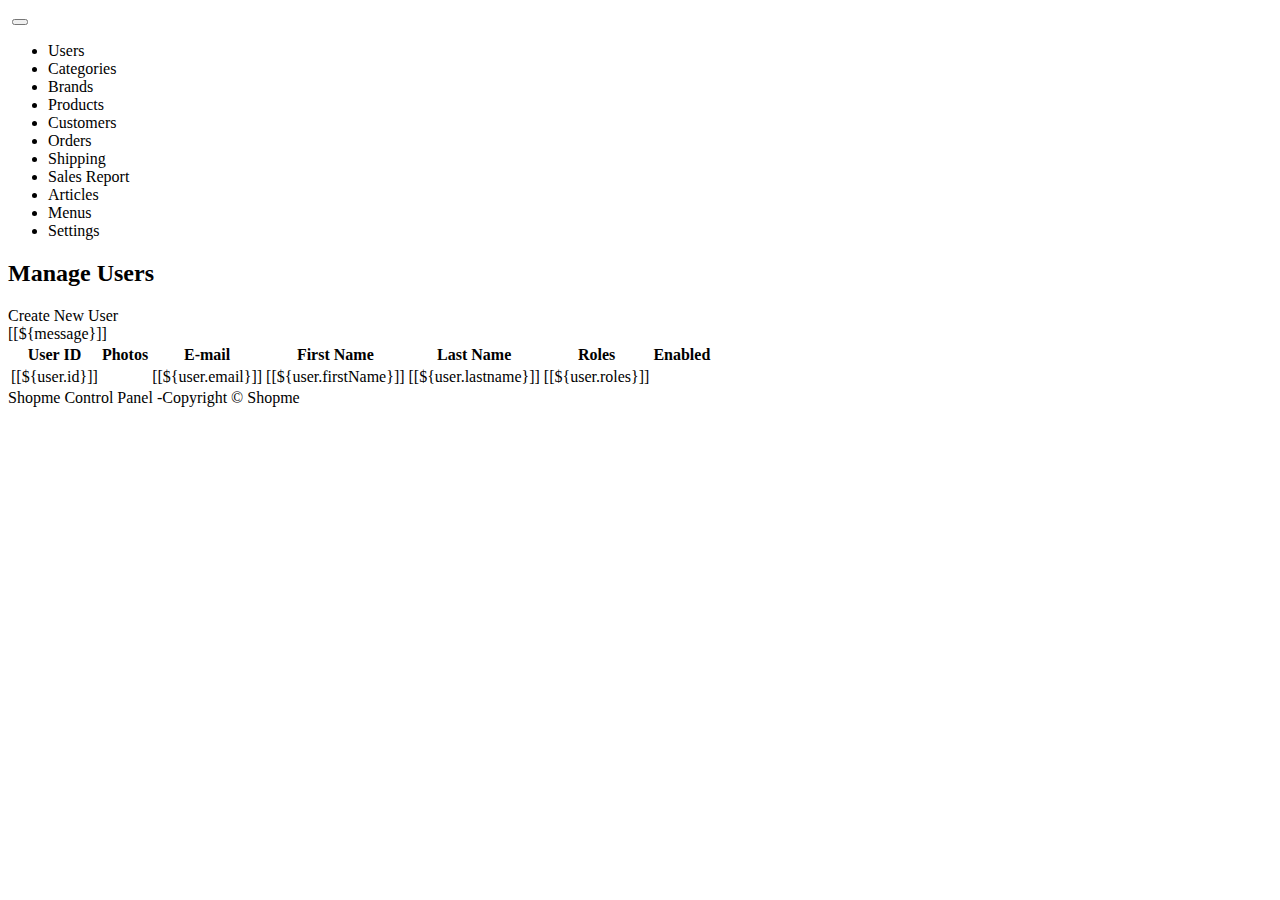
<file: ShopmeWebParent/ShopmeBackend/src/main/resources/templates/users.html>
<!DOCTYPE html>
<html xmlns:th="http://www.thymeleaf.org">
<head>
<meta http-equiv="Content-Type" content="text/html" charset="UTF-8">
<meta name="viewport"
	content="width=device-width,initial-scale=1.0,minimum-scale=1.0">


<title>Home - Shopme Admin</title>

<link rel="stylesheet"
	th:href="@{/webjars/bootstrap/css/bootstrap.min.css}" type="text/css" />
<link rel="stylesheet" type="text/css" th:href="@{/fontawesome/all.css}" />
<link rel="stylesheet" type="text/css" th:href="@{/style.css}" />
<script th:src="@{/webjars/bootstrap/js/bootstrap.min.js}"></script>
<script th:src="@{/webjars/jquery/jquery.min.js}"></script>


</head>
<body>
	<div class="container-fluid">
		<div>
			<nav class="navbar navbar-expand-lg bg-dark navbar-dark">
				<a class="navbar-brand" th:href="@{/}"><img
					th:src="@{/images/ShopmeAdminSmall.png}" /></a>
				<button class="navbar-toggler" type="button"
					data-bs-toggle="collapse" data-bs-target="#topNavbar">
					<span class="navbar-toggler-icon" />
				</button>
				<div id="topNavbar" class="collapse navbar-collapse">
					<ul class="navbar-nav">
						<li class="nav-item"><a class="nav-link" th:href="@{/users}">Users</a></li>
						<li class="nav-item"><a class="nav-link"
							th:href="@{/categories}">Categories</a></li>
						<li class="nav-item"><a class="nav-link" th:href="@{/brands}">Brands</a></li>
						<li class="nav-item"><a class="nav-link"
							th:href="@{/products}">Products</a></li>
						<li class="nav-item"><a class="nav-link"
							th:href="@{/customers}">Customers</a></li>
						<li class="nav-item"><a class="nav-link" th:href="@{/orders}">Orders</a></li>
						<li class="nav-item"><a class="nav-link"
							th:href="@{/shipping}">Shipping</a></li>
						<li class="nav-item"><a class="nav-link" th:href="@{/report}">Sales
								Report</a></li>
						<li class="nav-item"><a class="nav-link"
							th:href="@{/articles}">Articles</a></li>
						<li class="nav-item"><a class="nav-link" th:href="@{/menus}">Menus</a></li>
						<li class="nav-item"><a class="nav-link"
							th:href="@{/settings}">Settings</a></li>
					</ul>
				</div>
			</nav>
		</div>
		<h2>Manage Users</h2>
		<a th:href="@{/users/new}">Create New User</a>
	</div>
	<div th:if="${message != null}" class="alert alert-success text-center">
		[[${message}]]</div>
	<div>
		<table
			class="table table-bordered table-striped table-hover table-responsive-xl">
			<thead class="table-dark">
				<tr>
					<th>User ID</th>
					<th>Photos</th>
					<th>E-mail</th>
					<th>First Name</th>
					<th>Last Name</th>
					<th>Roles</th>
					<th>Enabled</th>
					<th></th>
				</tr>
			</thead>
			<tbody>
				<tr th:each="user : ${listUsers}">
					<td>[[${user.id}]]</td>
					<td><span class="fa-solid fa-image-portrait fa-3x icon-silver">
					</span></td>
					<td>[[${user.email}]]</td>
					<td>[[${user.firstName}]]</td>
					<td>[[${user.lastname}]]</td>
					<td>[[${user.roles}]]</td>
					<td><a th:if="${user.enabled==true}"
						class="fa-solid fa-square-check fa-lg icon-green" href=""></a> <a
						th:if="${user.enabled==false}"
						class="fa-solid fa-square-check fa-lg icon-dark" href=""></a></td>

					<td><a class="fa-solid fa-pen-to-square fa-xl icon-green"
						th:href="@{'/users/edit/' + ${user.id}}" title="Edit this User"></a>
						&nbsp; <a class="fa-solid fa-trash fa-lg icon-dark" href=""></a></td>
				</tr>
			</tbody>
		</table>
	</div>
	<div class="text-center">Shopme Control Panel -Copyright &copy;
		Shopme</div>
</body>
</html>
</file>
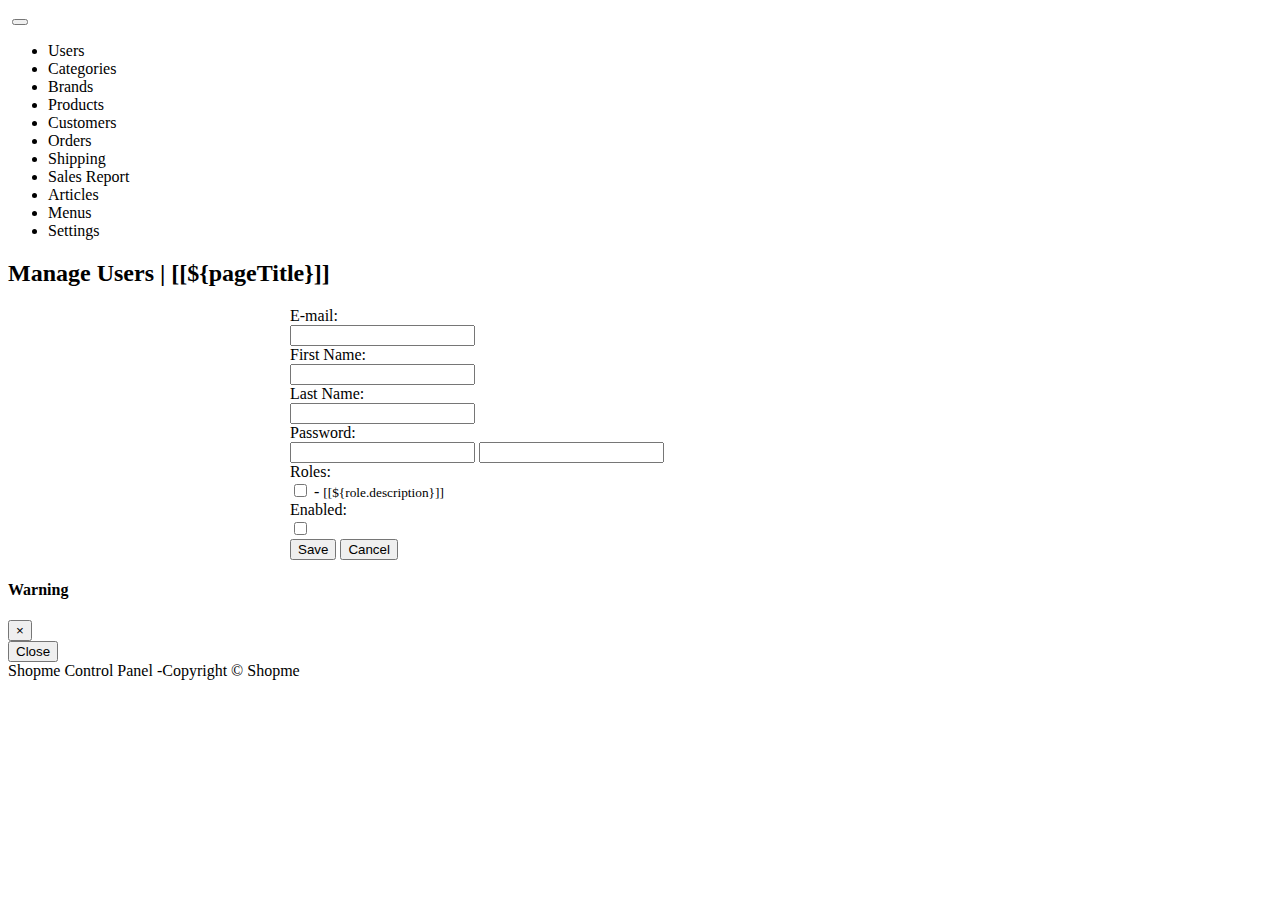
<file: ShopmeWebParent/ShopmeBackend/src/main/resources/templates/users_form.html>
<!DOCTYPE html>
<html xmlns:th="http://www.thymeleaf.org">
<head>
<meta http-equiv="Content-Type" content="text/html" charset="UTF-8">
<meta name="viewport"
	content="width=device-width,initial-scale=1.0,minimum-scale=1.0">


<title>[[${pageTitle}]]</title>

<link rel="stylesheet"
	th:href="@{/webjars/bootstrap/css/bootstrap.min.css}" type="text/css" />
<script th:src="@{/webjars/bootstrap/js/bootstrap.min.js}"></script>
<script th:src="@{/webjars/jquery/jquery.min.js}"></script>


</head>
<body>
	<div class="container-fluid">
		<div>
			<nav class="navbar navbar-expand-lg bg-dark navbar-dark">
				<a class="navbar-brand" th:href="@{/}"><img
					th:src="@{/images/ShopmeAdminSmall.png}" /></a>
				<button class="navbar-toggler" type="button"
					data-bs-toggle="collapse" data-bs-target="#topNavbar">
					<span class="navbar-toggler-icon" />
				</button>
				<div id="topNavbar" class="collapse navbar-collapse">
					<ul class="navbar-nav">
						<li class="nav-item"><a class="nav-link" th:href="@{/users}">Users</a></li>
						<li class="nav-item"><a class="nav-link"
							th:href="@{/categories}">Categories</a></li>
						<li class="nav-item"><a class="nav-link" th:href="@{/brands}">Brands</a></li>
						<li class="nav-item"><a class="nav-link"
							th:href="@{/products}">Products</a></li>
						<li class="nav-item"><a class="nav-link"
							th:href="@{/customers}">Customers</a></li>
						<li class="nav-item"><a class="nav-link" th:href="@{/orders}">Orders</a></li>
						<li class="nav-item"><a class="nav-link"
							th:href="@{/shipping}">Shipping</a></li>
						<li class="nav-item"><a class="nav-link" th:href="@{/report}">Sales
								Report</a></li>
						<li class="nav-item"><a class="nav-link"
							th:href="@{/articles}">Articles</a></li>
						<li class="nav-item"><a class="nav-link" th:href="@{/menus}">Menus</a></li>
						<li class="nav-item"><a class="nav-link"
							th:href="@{/settings}">Settings</a></li>
					</ul>
				</div>
			</nav>
		</div>
		<h2>Manage Users | [[${pageTitle}]]</h2>
	</div>
	<form th:action="@{/users/save}" method="post"
		style="max-width: 700px; margin: 0 auto" th:object="${user}"
		onsubmit="return checkEmailUnique(this);">
		<input type="hidden" th:field="*{id}" />
		<div class="border border-secondary rounded p-3">
			<div class="form-group row">
				<label class="col-sm-4 col-form-label">E-mail:</label>
				<div class="col-sm-8">
					<input type="email" class="form-control" th:field="*{email}"
						required minlength="8" maxlength="128" />
				</div>
			</div>

			<div class="form-group row">
				<label class="col-sm-4 col-form-label">First Name:</label>
				<div class="col-sm-8">
					<input type="text" class="form-control" th:field="*{firstName}"
						required minlength="2" maxlength="45" />
				</div>
			</div>

			<div class="form-group row">
				<label class="col-sm-4 col-form-label">Last Name:</label>
				<div class="col-sm-8">
					<input type="text" class="form-control" th:field="*{lastname}"
						required minlength="2" maxlength="45" />
				</div>
			</div>

			<div class="form-group row">
				<label class="col-sm-4 col-form-label">Password:</label>
				<div class="col-sm-8">
					<input th:if="${user.id==null}" type="password" class="form-control" th:field="*{password}"
						required minlength="8" maxlength="20" />
						
						<input th:if="${user.id!=null}" type="password" class="form-control" th:field="*{password}"
						 minlength="8" maxlength="20" />
				</div>
			</div>

			<div class="form-group row">
				<label class="col-sm-4 col-form-label">Roles:</label>
				<div class="col-sm-8">
					<th:block th:each="role : ${listRoles}">
						<input type="checkbox" th:field="*{roles}" th:text="${role.name}"
							th:value=${role.id} class="m-2" />
							- <small>[[${role.description}]]</small>
						<br />
					</th:block>

				</div>
			</div>


			<div class="form-group row">
				<label class="col-sm-4 col-form-label">Enabled:</label>
				<div class="col-sm-8">
					<input type="checkbox" th:field="*{enabled}" />
				</div>
			</div>




			<div class="text-center">
				<input type="submit" value="Save" class="btn btn-primary m-3" /> <input
					type="button" value="Cancel" class="btn btn-secondary"
					id="buttonCancel" />
			</div>
		</div>
	</form>
	<div class="modal fade text center" id="modalDialog">
		<div class="modal-dialog">
			<div class="modal-content">
				<div class="modal-header">
					<h4 class="modal-title" id="modalTitle">Warning</h4>
					<button type="button" class="btn-close" data-bs-dismiss="modal">&times;</button>
				</div>
				<div class="modal-body">
					<span id="modalBody"></span>

				</div>
				<div class="modal-footer">
					<button type="button" class="btn btn-danger"
						data-bs-dismiss="modal">Close</button>

				</div>
			</div>


		</div>


	</div>


	<div class="text-center">Shopme Control Panel -Copyright &copy;
		Shopme</div>
	<script type="text/javascript">
		$(document).ready(function() {
			$("#buttonCancel").on("click", function() {
				window.location = "[[@{/users}]]";

			});
		});

		function checkEmailUnique(form) {
			url = "[[@{/users/check_email}]]"
			userEmail = $("#email").val();
			userId=$("#id").val();
			csrfValue = $("input[name='_csrf']").val();
			params = {
					id:userId,
				email : userEmail,
				_csrf : csrfValue
			};
			/* $("#modalDialog").modal("show"); */

			/* if (true)
				return false; */

			$
					.post(
							url,
							params,
							function(response) {
								if (response == "OK") {
									form.submit();
								} else if (response == "Duplicated") {
									showModalTitle("Warning",
											"There is another user having same Email : "
													+ userEmail);
								} else {
									showModalTitle("Error",
											"Unkown error from server");
								}
							}).fail(
							function() {
								showModalTitle("Error",
										"Could not connect to the server");
							});
			return false;
		}

		function showModalTitle(title, message) {
			$("#modalTitle").text(title);
			$("#modalBody").text(message);
			$("#modalDialog").modal("show");
		}
	</script>
</body>

</html>
</file>
